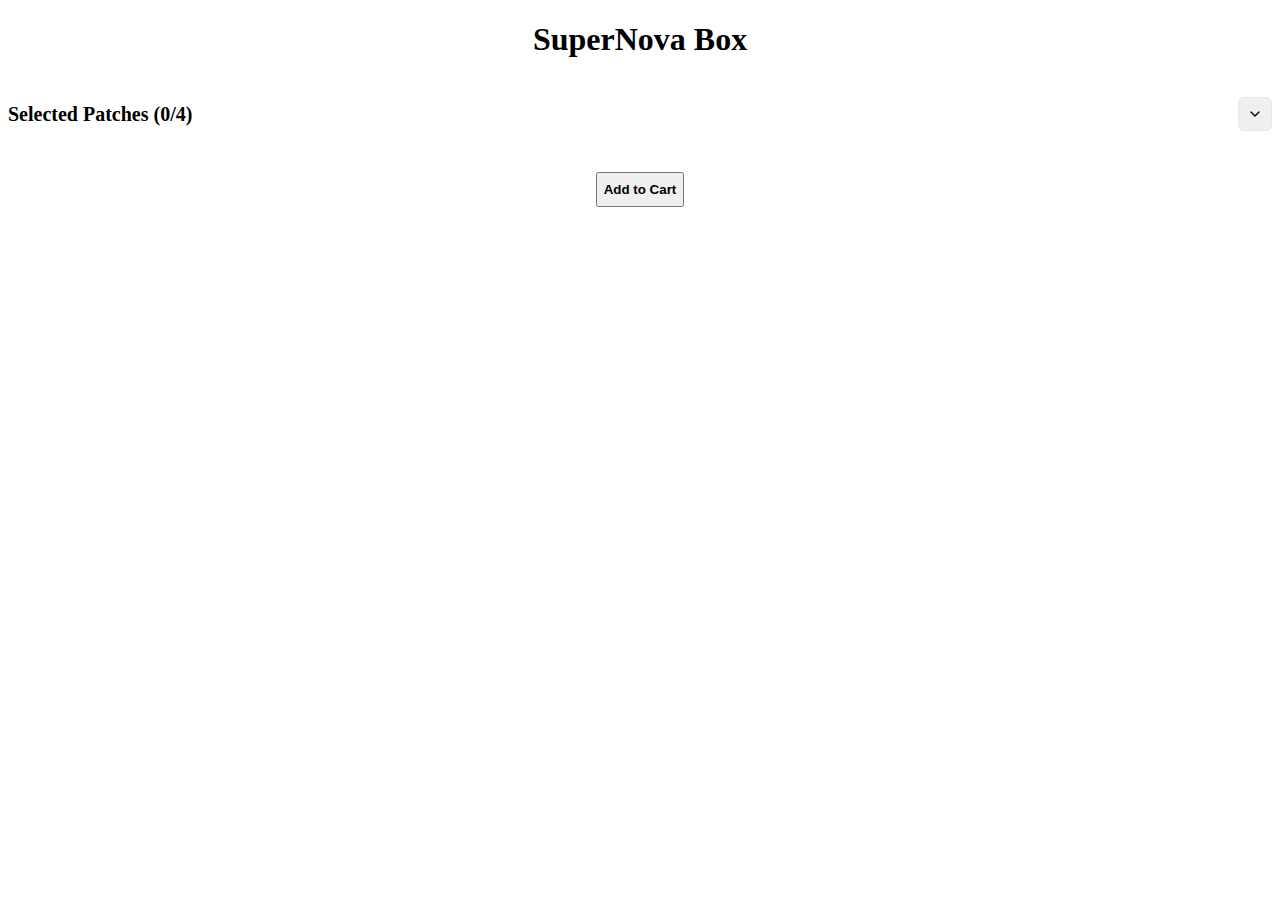
<file: src/components/SuperNovaBox/index.html>
<!DOCTYPE html>
<html lang="en">
<head>
  <meta charset="UTF-8">
  <meta name="viewport" content="width=device-width, initial-scale=1.0">
  <title>SuperNova Box</title>
  <link rel="stylesheet" href="../../index.css">
  <link rel="stylesheet" href="PatchSelector.css">
</head>
<body>
  <div class="container mx-auto px-4 py-16">
    <h1 class="text-4xl font-bold mb-8 text-center">SuperNova Box</h1>
    
    <!-- Include the PatchSelector component -->
    <div id="patch-selector-container"></div>
    
    <div class="mt-8 text-center">
      <button class="bg-primary text-black font-bold py-2 px-6 rounded-full">
        Add to Cart
      </button>
    </div>
  </div>

  <script>
    // Load the PatchSelector component
    fetch('PatchSelector.html')
      .then(response => response.text())
      .then(html => {
        const parser = new DOMParser();
        const doc = parser.parseFromString(html, 'text/html');
        const patchSelector = doc.querySelector('.patch-selector');
        document.getElementById('patch-selector-container').appendChild(patchSelector);
        
        // Load and execute the JavaScript
        const script = document.createElement('script');
        script.src = 'PatchSelector.js';
        document.body.appendChild(script);
      });
  </script>
</body>
</html>
</file>
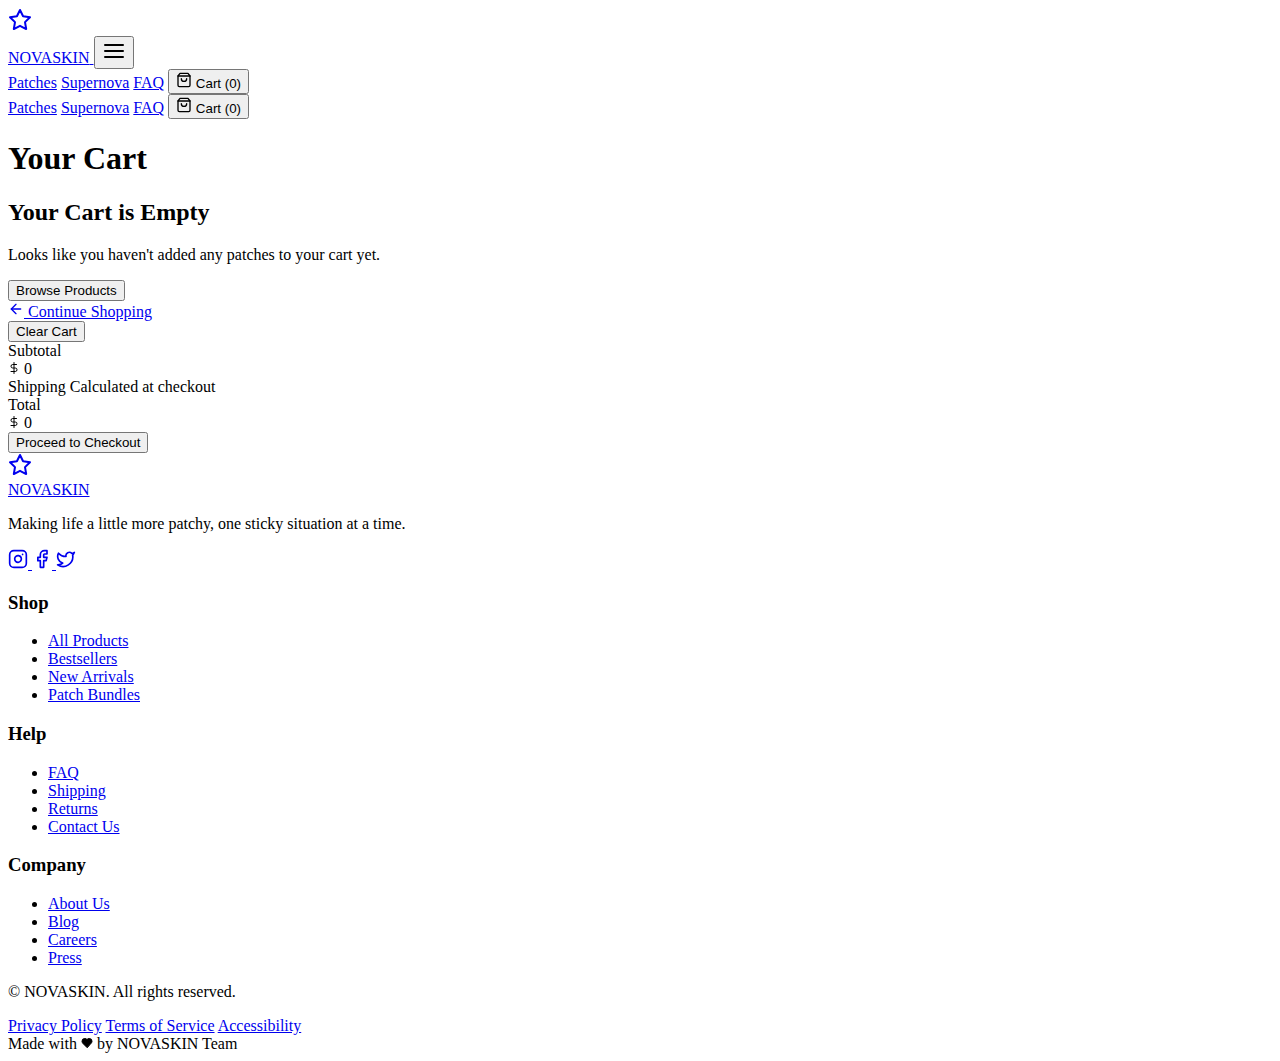
<file: cart.html>
<!DOCTYPE html>
<html lang="en">
<head>
  <meta charset="UTF-8">
  <meta name="viewport" content="width=device-width, initial-scale=1.0">
  <title>Cart - NOVASKIN</title>
  <link rel="stylesheet" href="src/index.css">
  <script src="https://cdn.gpteng.co/gptengineer.js" type="module"></script>
</head>
<body>
  <div id="app">
    <!-- Navbar -->
    <div id="navbar-container"></div>
    
    <!-- Main Content -->
    <div class="pt-24 pb-16">
      <div class="container mx-auto px-4 max-w-4xl">
        <div id="cart-content">
          <!-- Cart content will be dynamically loaded here -->
          <h1 class="text-3xl font-bold mb-8">Your Cart</h1>
          
          <div id="empty-cart" class="text-center py-16 hidden">
            <h2 class="text-2xl font-bold mb-4">Your Cart is Empty</h2>
            <p class="text-gray-600 mb-8">Looks like you haven't added any patches to your cart yet.</p>
            <a href="/products.html">
              <button class="rounded-full py-2 px-6 bg-primary text-black hover:bg-primary/90">
                Browse Products
              </button>
            </a>
          </div>
          
          <div id="cart-items-container">
            <div class="flex items-center mb-8">
              <a href="/products.html" class="flex items-center text-gray-600 hover:text-primary">
                <svg xmlns="http://www.w3.org/2000/svg" width="16" height="16" viewBox="0 0 24 24" fill="none" stroke="currentColor" stroke-width="2" stroke-linecap="round" stroke-linejoin="round" class="h-4 w-4 mr-2">
                  <line x1="19" y1="12" x2="5" y2="12"></line>
                  <polyline points="12 19 5 12 12 5"></polyline>
                </svg>
                <span>Continue Shopping</span>
              </a>
            </div>
            
            <div class="bg-white rounded-lg shadow-sm overflow-hidden mb-8">
              <div class="p-6" id="cart-items-list">
                <!-- Cart items will be dynamically added here -->
              </div>
            </div>
            
            <div class="flex flex-col md:flex-row gap-8 mb-8">
              <div class="flex-1">
                <button 
                  id="clear-cart-button"
                  class="w-full rounded-full border-2 border-gray-200 py-2 px-4 hover:bg-gray-100"
                >
                  Clear Cart
                </button>
              </div>
              <div class="flex-1 bg-gray-50 p-6 rounded-lg">
                <div class="flex justify-between mb-2">
                  <span class="text-gray-600">Subtotal</span>
                  <div class="font-semibold flex items-center">
                    <svg xmlns="http://www.w3.org/2000/svg" width="12" height="12" viewBox="0 0 24 24" fill="none" stroke="currentColor" stroke-width="2" stroke-linecap="round" stroke-linejoin="round" class="h-3 w-3 mr-1">
                      <line x1="12" y1="1" x2="12" y2="23"></line>
                      <path d="M17 5H9.5a3.5 3.5 0 0 0 0 7h5a3.5 3.5 0 0 1 0 7H6"></path>
                    </svg>
                    <span id="cart-subtotal">0</span>
                  </div>
                </div>
                <div class="flex justify-between mb-4">
                  <span class="text-gray-600">Shipping</span>
                  <span class="text-gray-600">Calculated at checkout</span>
                </div>
                <div class="border-t pt-4 mb-6">
                  <div class="flex justify-between">
                    <span class="font-bold">Total</span>
                    <div class="font-bold flex items-center">
                      <svg xmlns="http://www.w3.org/2000/svg" width="12" height="12" viewBox="0 0 24 24" fill="none" stroke="currentColor" stroke-width="2" stroke-linecap="round" stroke-linejoin="round" class="h-3 w-3 mr-1">
                        <line x1="12" y1="1" x2="12" y2="23"></line>
                        <path d="M17 5H9.5a3.5 3.5 0 0 0 0 7h5a3.5 3.5 0 0 1 0 7H6"></path>
                      </svg>
                      <span id="cart-total">0</span>
                    </div>
                  </div>
                </div>
                <button class="w-full rounded-full py-2 px-4 bg-primary text-black hover:bg-primary/90">
                  Proceed to Checkout
                </button>
              </div>
            </div>
          </div>
        </div>
      </div>
    </div>
    
    <!-- Footer -->
    <div id="footer-container"></div>
  </div>

  <!-- Cart notification -->
  <div id="toast-container" class="fixed top-4 right-4 z-50"></div>

  <script>
    // Load components
    const components = [
      { id: 'navbar-container', file: 'src/components/Navbar.html' },
      { id: 'footer-container', file: 'src/components/Footer.html' }
    ];

    // Helper function to load component HTML
    async function loadComponent(component) {
      try {
        const response = await fetch(component.file);
        if (!response.ok) throw new Error(`Failed to load ${component.file}`);
        const html = await response.text();
        
        const parser = new DOMParser();
        const doc = parser.parseFromString(html, 'text/html');
        const componentEl = doc.body.firstElementChild || doc.body;
        document.getElementById(component.id).appendChild(componentEl);
        
        const jsFile = component.file.replace('.html', '.js');
        const scriptEl = document.createElement('script');
        scriptEl.src = jsFile;
        document.body.appendChild(scriptEl);
      } catch (error) {
        console.error(`Error loading component ${component.file}:`, error);
      }
    }

    // Load all components then initialize cart
    Promise.all(components.map(loadComponent))
      .then(() => {
        console.log('All components loaded');
        
        // Initialize cart if not already initialized
        if (!window.cart) {
          initializeCart();
        }
        
        // Update cart UI
        renderCart();
        
        // Add event listener to clear cart button
        const clearCartButton = document.getElementById('clear-cart-button');
        if (clearCartButton) {
          clearCartButton.addEventListener('click', function() {
            window.cart.clearCart();
            renderCart();
          });
        }
      })
      .catch(err => {
        console.error('Error loading components:', err);
      });
      
    // Function to render cart items
    function renderCart() {
      const cartItems = window.cart.items;
      const cartItemsList = document.getElementById('cart-items-list');
      const emptyCartSection = document.getElementById('empty-cart');
      const cartItemsContainer = document.getElementById('cart-items-container');
      const cartSubtotal = document.getElementById('cart-subtotal');
      const cartTotal = document.getElementById('cart-total');
      
      if (cartItems.length === 0) {
        emptyCartSection.classList.remove('hidden');
        cartItemsContainer.classList.add('hidden');
        return;
      }
      
      emptyCartSection.classList.add('hidden');
      cartItemsContainer.classList.remove('hidden');
      
      // Clear previous items
      cartItemsList.innerHTML = '';
      
      // Add each cart item
      cartItems.forEach(item => {
        const itemElement = document.createElement('div');
        itemElement.className = 'flex items-center py-4 border-b last:border-0';
        itemElement.innerHTML = `
          <div class="flex-1">
            <h3 class="font-semibold">${item.name}</h3>
            <div class="flex items-center text-sm text-gray-600">
              <svg xmlns="http://www.w3.org/2000/svg" width="12" height="12" viewBox="0 0 24 24" fill="none" stroke="currentColor" stroke-width="2" stroke-linecap="round" stroke-linejoin="round" class="h-3 w-3 mr-1">
                <line x1="12" y1="1" x2="12" y2="23"></line>
                <path d="M17 5H9.5a3.5 3.5 0 0 0 0 7h5a3.5 3.5 0 0 1 0 7H6"></path>
              </svg>
              <span>${item.price}</span>
            </div>
          </div>
          
          <div class="flex items-center gap-3">
            <button 
              class="text-gray-400 hover:text-gray-600 decrease-quantity"
              data-item-id="${item.id}"
              ${item.quantity <= 1 ? 'disabled' : ''}
            >
              <svg xmlns="http://www.w3.org/2000/svg" width="20" height="20" viewBox="0 0 24 24" fill="none" stroke="currentColor" stroke-width="2" stroke-linecap="round" stroke-linejoin="round">
                <circle cx="12" cy="12" r="10"></circle>
                <line x1="8" y1="12" x2="16" y2="12"></line>
              </svg>
            </button>
            <span class="w-8 text-center">${item.quantity}</span>
            <button 
              class="text-gray-400 hover:text-gray-600 increase-quantity"
              data-item-id="${item.id}"
            >
              <svg xmlns="http://www.w3.org/2000/svg" width="20" height="20" viewBox="0 0 24 24" fill="none" stroke="currentColor" stroke-width="2" stroke-linecap="round" stroke-linejoin="round">
                <circle cx="12" cy="12" r="10"></circle>
                <line x1="12" y1="8" x2="12" y2="16"></line>
                <line x1="8" y1="12" x2="16" y2="12"></line>
              </svg>
            </button>
          </div>
          
          <div class="ml-8 w-24 text-right font-semibold">
            <svg xmlns="http://www.w3.org/2000/svg" width="12" height="12" viewBox="0 0 24 24" fill="none" stroke="currentColor" stroke-width="2" stroke-linecap="round" stroke-linejoin="round" class="h-3 w-3 inline mr-1">
              <line x1="12" y1="1" x2="12" y2="23"></line>
              <path d="M17 5H9.5a3.5 3.5 0 0 0 0 7h5a3.5 3.5 0 0 1 0 7H6"></path>
            </svg>
            ${item.price * item.quantity}
          </div>
          
          <button 
            class="ml-4 text-gray-400 hover:text-red-500 remove-item"
            data-item-id="${item.id}"
          >
            <svg xmlns="http://www.w3.org/2000/svg" width="20" height="20" viewBox="0 0 24 24" fill="none" stroke="currentColor" stroke-width="2" stroke-linecap="round" stroke-linejoin="round">
              <path d="M3 6h18"></path>
              <path d="M19 6v14c0 1-1 2-2 2H7c-1 0-2-1-2-2V6"></path>
              <path d="M8 6V4c0-1 1-2 2-2h4c1 0 2 1 2 2v2"></path>
              <line x1="10" y1="11" x2="10" y2="17"></line>
              <line x1="14" y1="11" x2="14" y2="17"></line>
            </svg>
          </button>
        `;
        
        cartItemsList.appendChild(itemElement);
      });
      
      // Update totals
      cartSubtotal.textContent = window.cart.getTotalPrice();
      cartTotal.textContent = window.cart.getTotalPrice();
      
      // Add event listeners
      document.querySelectorAll('.decrease-quantity').forEach(button => {
        button.addEventListener('click', function() {
          const itemId = parseInt(this.getAttribute('data-item-id'));
          const item = window.cart.items.find(item => item.id === itemId);
          if (item && item.quantity > 1) {
            window.cart.updateQuantity(itemId, item.quantity - 1);
            renderCart();
          }
        });
      });
      
      document.querySelectorAll('.increase-quantity').forEach(button => {
        button.addEventListener('click', function() {
          const itemId = parseInt(this.getAttribute('data-item-id'));
          const item = window.cart.items.find(item => item.id === itemId);
          if (item) {
            window.cart.updateQuantity(itemId, item.quantity + 1);
            renderCart();
          }
        });
      });
      
      document.querySelectorAll('.remove-item').forEach(button => {
        button.addEventListener('click', function() {
          const itemId = parseInt(this.getAttribute('data-item-id'));
          window.cart.removeFromCart(itemId);
          renderCart();
        });
      });
    }

    // Load cart functionality
    function initializeCart() {
      // Create a simple cart system
      window.cart = {
        items: JSON.parse(localStorage.getItem('cart') || '[]'),
        
        addToCart: function(product) {
          const existingItem = this.items.find(item => item.id === product.id);
          
          if (existingItem) {
            existingItem.quantity += 1;
            this.showToast(`${product.name} quantity updated in your cart.`);
          } else {
            this.items.push({ ...product, quantity: 1 });
            this.showToast(`${product.name} added to your cart.`);
          }
          
          this.saveCart();
          this.updateCartCount();
        },
        
        removeFromCart: function(id) {
          const itemToRemove = this.items.find(item => item.id === id);
          if (itemToRemove) {
            this.items = this.items.filter(item => item.id !== id);
            this.showToast(`${itemToRemove.name} removed from your cart.`);
            this.saveCart();
            this.updateCartCount();
          }
        },
        
        updateQuantity: function(id, quantity) {
          if (quantity < 1) return;
          
          const item = this.items.find(item => item.id === id);
          if (item) {
            item.quantity = quantity;
            this.saveCart();
            this.updateCartCount();
          }
        },
        
        clearCart: function() {
          this.items = [];
          this.showToast('All items have been removed from your cart.');
          this.saveCart();
          this.updateCartCount();
        },
        
        getTotalItems: function() {
          return this.items.reduce((sum, item) => sum + item.quantity, 0);
        },
        
        getTotalPrice: function() {
          return this.items.reduce((sum, item) => sum + item.price * item.quantity, 0);
        },
        
        saveCart: function() {
          localStorage.setItem('cart', JSON.stringify(this.items));
        },
        
        updateCartCount: function() {
          // Update all cart count elements
          const cartCountElements = document.querySelectorAll('.cart-count');
          const totalItems = this.getTotalItems();
          
          cartCountElements.forEach(el => {
            el.textContent = totalItems;
          });
        },
        
        showToast: function(message) {
          const toastContainer = document.getElementById('toast-container');
          const toast = document.createElement('div');
          toast.className = 'bg-white shadow-lg rounded-lg p-4 mb-3 flex items-center transition-opacity duration-500';
          toast.innerHTML = `
            <div class="mr-2 text-primary">
              <svg xmlns="http://www.w3.org/2000/svg" width="20" height="20" viewBox="0 0 24 24" fill="none" stroke="currentColor" stroke-width="2" stroke-linecap="round" stroke-linejoin="round">
                <path d="M20 6L9 17l-5-5"/>
              </svg>
            </div>
            <div>${message}</div>
          `;
          
          toastContainer.appendChild(toast);
          
          // Remove toast after 3 seconds
          setTimeout(() => {
            toast.style.opacity = '0';
            setTimeout(() => {
              toastContainer.removeChild(toast);
            }, 500);
          }, 3000);
        }
      };
      
      // Initialize cart count
      window.cart.updateCartCount();
    }
  </script>
</body>
</html>
</file>
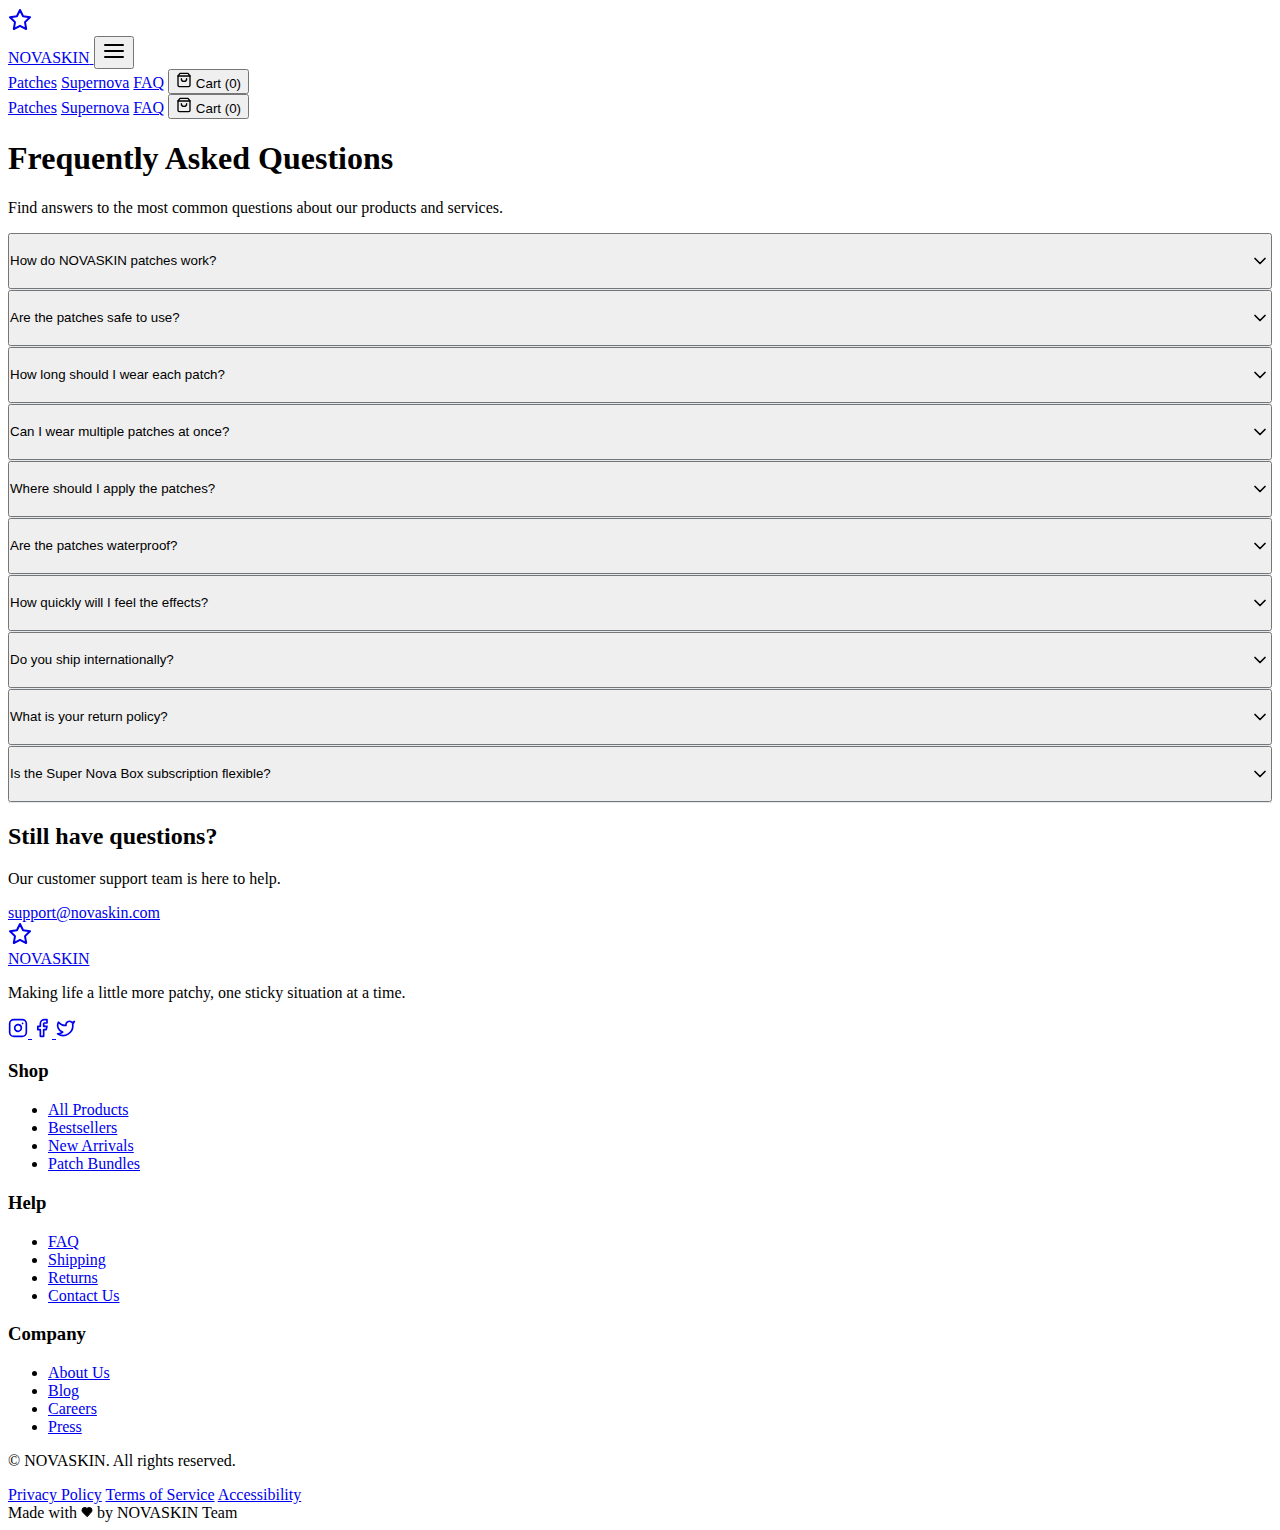
<file: faq.html>
<!DOCTYPE html>
<html lang="en">
<head>
  <meta charset="UTF-8">
  <meta name="viewport" content="width=device-width, initial-scale=1.0">
  <title>FAQ - NOVASKIN</title>
  <link rel="stylesheet" href="src/index.css">
  <script src="https://cdn.gpteng.co/gptengineer.js" type="module"></script>
  <style>
    .accordion-item {
      border-bottom: 1px solid #e2e8f0;
    }
    .accordion-trigger {
      width: 100%;
      text-align: left;
      padding: 1rem 0;
      cursor: pointer;
      display: flex;
      justify-content: space-between;
      align-items: center;
    }
    .accordion-content {
      padding-bottom: 1.5rem;
      display: none;
    }
    .accordion-content.active {
      display: block;
    }
    .accordion-icon {
      transition: transform 0.2s;
    }
    .accordion-icon.active {
      transform: rotate(180deg);
    }
  </style>
</head>
<body>
  <div id="app">
    <!-- Navbar -->
    <div id="navbar-container"></div>
    
    <!-- Main Content -->
    <div class="pt-24 pb-16">
      <div class="container mx-auto px-4">
        <div class="max-w-3xl mx-auto">
          <div class="text-center mb-12">
            <h1 class="text-4xl font-bold mb-4">Frequently Asked Questions</h1>
            <p class="text-lg text-gray-600">
              Find answers to the most common questions about our products and services.
            </p>
          </div>

          <div class="w-full" id="faq-accordion">
            <!-- FAQ items will be dynamically generated -->
          </div>

          <div class="mt-12 p-6 bg-gray-50 rounded-lg text-center">
            <h2 class="text-xl font-bold mb-2">Still have questions?</h2>
            <p class="text-gray-600 mb-4">Our customer support team is here to help.</p>
            <a 
              href="mailto:support@novaskin.com" 
              class="text-primary hover:text-primary/80 font-medium"
            >
              support@novaskin.com
            </a>
          </div>
        </div>
      </div>
    </div>
    
    <!-- Footer -->
    <div id="footer-container"></div>
  </div>

  <!-- Cart notification -->
  <div id="toast-container" class="fixed top-4 right-4 z-50"></div>

  <script>
    // FAQ data
    const faqItems = [
      {
        question: "How do NOVASKIN patches work?",
        answer: "Our patches work through transdermal delivery, which means the active ingredients are absorbed through your skin and into your bloodstream. This provides a steady, consistent release of the active ingredients over several hours, unlike pills or drinks that have sharp peaks and drops in effectiveness."
      },
      {
        question: "Are the patches safe to use?",
        answer: "Yes, our patches are thoroughly tested and made from high-quality, hypoallergenic materials. The ingredients we use are carefully selected and tested for safety and efficacy. However, if you have sensitive skin or specific allergies, we recommend checking the ingredients list or consulting with a healthcare professional."
      },
      {
        question: "How long should I wear each patch?",
        answer: "Most of our patches are designed to be worn for 8-12 hours, depending on the specific product. Each product package includes detailed instructions for optimal use. Generally, we recommend applying patches to clean, dry skin and removing them after the recommended time period."
      },
      {
        question: "Can I wear multiple patches at once?",
        answer: "Yes, our patches can be worn simultaneously, but we recommend not wearing more than two different types at once. Also, be mindful of the total amount of active ingredients you're absorbing and follow the recommended usage instructions for each patch."
      },
      {
        question: "Where should I apply the patches?",
        answer: "Our patches can be applied to most areas with thin skin where blood vessels are close to the surface, such as the inside of your wrist, upper arm, or behind the ear. Detailed application instructions are included with each product."
      },
      {
        question: "Are the patches waterproof?",
        answer: "Our patches are water-resistant but not completely waterproof. They can withstand light exposure to water, such as washing hands or a quick shower, but prolonged exposure to water may reduce their effectiveness."
      },
      {
        question: "How quickly will I feel the effects?",
        answer: "The onset of effects varies by product and individual. Some users report feeling effects within 30 minutes, while others may take longer. Consistent use over time typically yields the best results."
      },
      {
        question: "Do you ship internationally?",
        answer: "Yes, we ship to most countries worldwide. Shipping times and fees vary depending on location. You can calculate shipping costs at checkout before finalizing your purchase."
      },
      {
        question: "What is your return policy?",
        answer: "We offer a 30-day satisfaction guarantee. If you're not happy with your purchase for any reason, please contact our customer service team, and we'll help you with a replacement or refund."
      },
      {
        question: "Is the Super Nova Box subscription flexible?",
        answer: "Absolutely! You can customize your box contents each month, skip a delivery, or cancel your subscription at any time. Changes to your next box must be made at least 5 days before your scheduled billing date."
      }
    ];

    // Load components
    const components = [
      { id: 'navbar-container', file: 'src/components/Navbar.html' },
      { id: 'footer-container', file: 'src/components/Footer.html' }
    ];

    // Helper function to load component HTML
    async function loadComponent(component) {
      try {
        const response = await fetch(component.file);
        if (!response.ok) throw new Error(`Failed to load ${component.file}`);
        const html = await response.text();
        
        const parser = new DOMParser();
        const doc = parser.parseFromString(html, 'text/html');
        const componentEl = doc.body.firstElementChild || doc.body;
        document.getElementById(component.id).appendChild(componentEl);
        
        const jsFile = component.file.replace('.html', '.js');
        const scriptEl = document.createElement('script');
        scriptEl.src = jsFile;
        document.body.appendChild(scriptEl);
      } catch (error) {
        console.error(`Error loading component ${component.file}:`, error);
      }
    }

    // Load all components
    Promise.all(components.map(loadComponent))
      .then(() => {
        console.log('All components loaded');
        
        // Initialize FAQ accordion
        initFaqAccordion();
        
        // Initialize cart if not already initialized
        if (!window.cart) {
          // Cart initialization code
          // ... (same as in index.html)
        }
      })
      .catch(err => {
        console.error('Error loading components:', err);
      });
      
    // Initialize FAQ accordion
    function initFaqAccordion() {
      const accordionContainer = document.getElementById('faq-accordion');
      
      faqItems.forEach((item, index) => {
        const accordionItem = document.createElement('div');
        accordionItem.className = 'accordion-item';
        accordionItem.innerHTML = `
          <button class="accordion-trigger text-lg font-medium py-4" data-index="${index}">
            ${item.question}
            <svg xmlns="http://www.w3.org/2000/svg" width="20" height="20" viewBox="0 0 24 24" fill="none" stroke="currentColor" stroke-width="2" stroke-linecap="round" stroke-linejoin="round" class="accordion-icon">
              <path d="m6 9 6 6 6-6"/>
            </svg>
          </button>
          <div class="accordion-content text-gray-600 pb-4">
            ${item.answer}
          </div>
        `;
        
        accordionContainer.appendChild(accordionItem);
      });
      
      // Add click event listeners to accordion triggers
      document.querySelectorAll('.accordion-trigger').forEach(trigger => {
        trigger.addEventListener('click', function() {
          const content = this.nextElementSibling;
          const icon = this.querySelector('.accordion-icon');
          
          // Toggle active class on content
          content.classList.toggle('active');
          
          // Toggle active class on icon
          icon.classList.toggle('active');
        });
      });
    }
  </script>
</body>
</html>
</file>
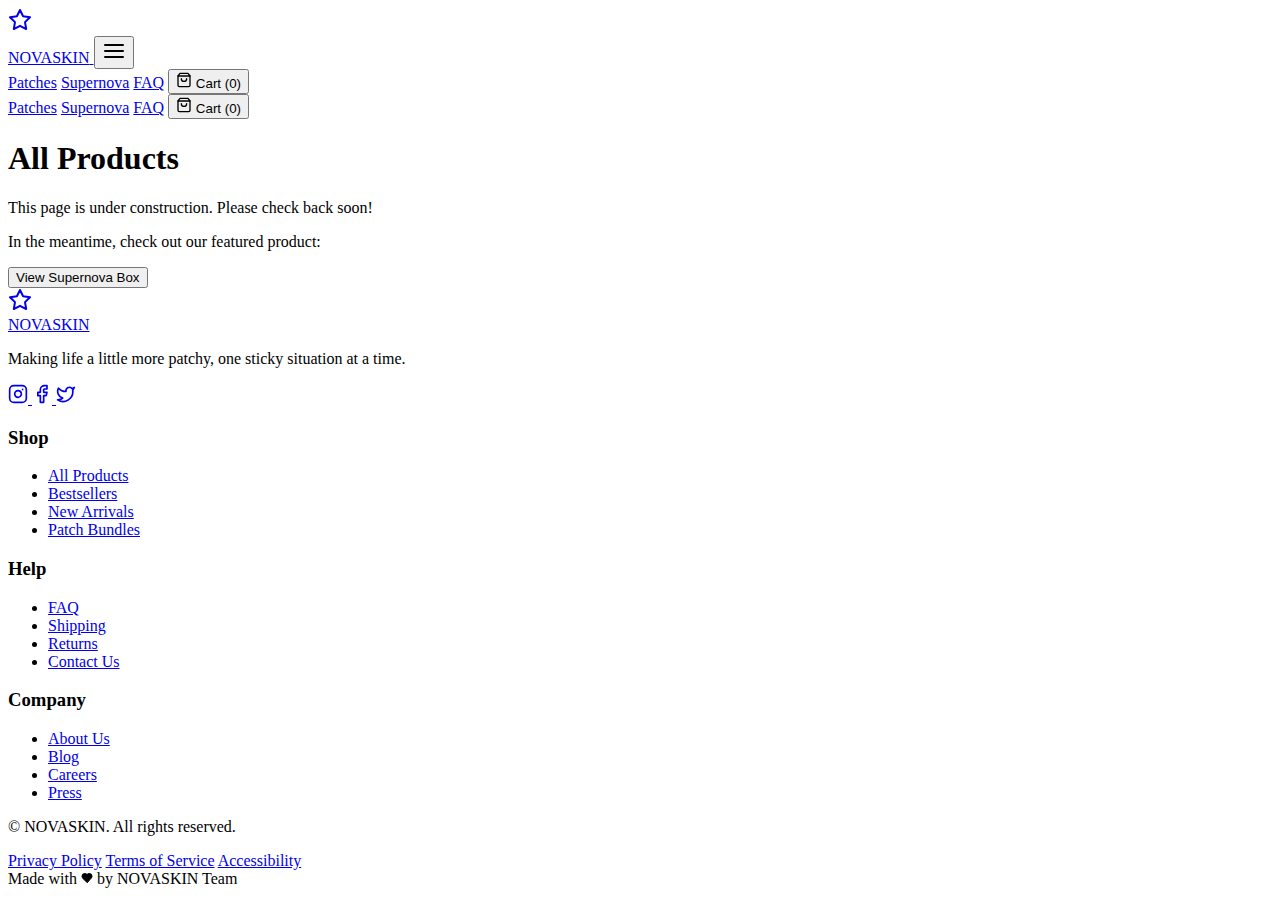
<file: products.html>
<!DOCTYPE html>
<html lang="en">
<head>
  <meta charset="UTF-8">
  <meta name="viewport" content="width=device-width, initial-scale=1.0">
  <title>Products - NOVASKIN</title>
  <link rel="stylesheet" href="src/index.css">
  <script src="https://cdn.gpteng.co/gptengineer.js" type="module"></script>
</head>
<body>
  <div id="app">
    <!-- Navbar -->
    <div id="navbar-container"></div>
    
    <!-- Main Content -->
    <div class="pt-24 pb-16">
      <div class="container mx-auto px-4 max-w-6xl">
        <h1 class="text-4xl font-bold mb-8">All Products</h1>
        
        <div class="bg-white p-8 rounded-lg text-center mb-12">
          <p class="text-2xl">This page is under construction. Please check back soon!</p>
          <p class="mt-4">In the meantime, check out our featured product:</p>
          <a href="/super-nova-box.html" class="inline-block mt-4">
            <button class="rounded-full py-2 px-6 bg-primary text-black hover:bg-primary/90">
              View Supernova Box
            </button>
          </a>
        </div>
      </div>
    </div>
    
    <!-- Footer -->
    <div id="footer-container"></div>
  </div>

  <!-- Cart notification -->
  <div id="toast-container" class="fixed top-4 right-4 z-50"></div>

  <script>
    // Load components
    const components = [
      { id: 'navbar-container', file: 'src/components/Navbar.html' },
      { id: 'footer-container', file: 'src/components/Footer.html' }
    ];

    // Helper function to load component HTML
    async function loadComponent(component) {
      try {
        const response = await fetch(component.file);
        if (!response.ok) throw new Error(`Failed to load ${component.file}`);
        const html = await response.text();
        
        const parser = new DOMParser();
        const doc = parser.parseFromString(html, 'text/html');
        const componentEl = doc.body.firstElementChild || doc.body;
        document.getElementById(component.id).appendChild(componentEl);
        
        const jsFile = component.file.replace('.html', '.js');
        const scriptEl = document.createElement('script');
        scriptEl.src = jsFile;
        document.body.appendChild(scriptEl);
      } catch (error) {
        console.error(`Error loading component ${component.file}:`, error);
      }
    }

    // Load all components
    Promise.all(components.map(loadComponent))
      .then(() => {
        console.log('All components loaded');
        
        // Initialize cart if not already initialized
        if (!window.cart) {
          // Cart initialization code
          // ... (same as in index.html)
        }
      })
      .catch(err => {
        console.error('Error loading components:', err);
      });
  </script>
</body>
</html>
</file>
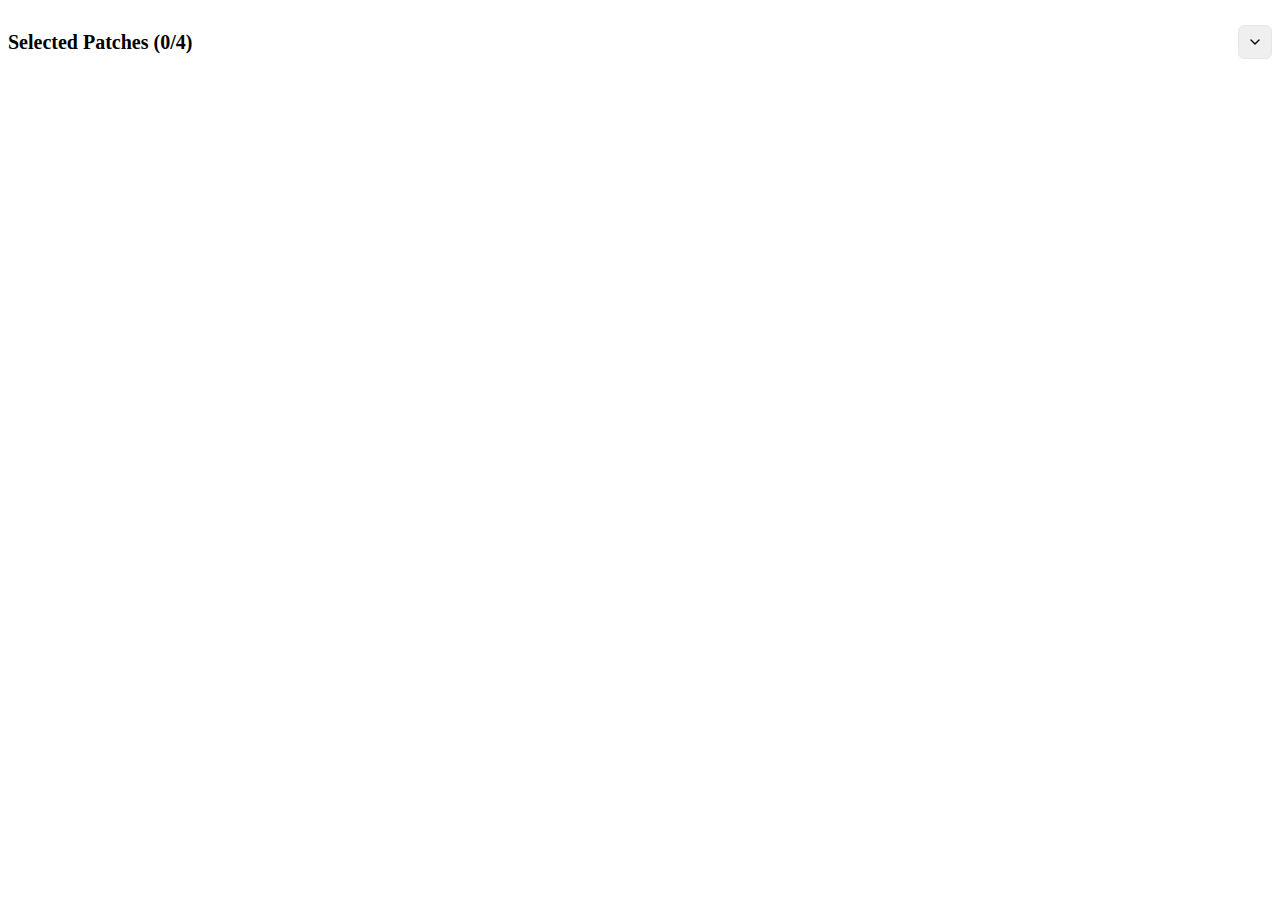
<file: src/components/SuperNovaBox/PatchSelector.html>
<!DOCTYPE html>
<html lang="en">
<head>
  <meta charset="UTF-8">
  <meta name="viewport" content="width=device-width, initial-scale=1.0">
  <title>Patch Selector</title>
  <link rel="stylesheet" href="PatchSelector.css">
</head>
<body>
  <div class="patch-selector mb-6">
    <div class="w-full space-y-2">
      <div class="flex items-center justify-between">
        <h3 class="text-xl font-bold">Selected Patches (<span id="selected-count">0</span>/4)</h3>
        <button 
          class="rounded-md border p-2 hover:bg-gray-100" 
          id="toggle-patch-selector"
          aria-label="Toggle patch selector"
        >
          <div class="h-4 w-4 transition-transform" id="toggle-icon">
            <svg xmlns="http://www.w3.org/2000/svg" width="16" height="16" viewBox="0 0 24 24" fill="none" stroke="currentColor" stroke-width="2" stroke-linecap="round" stroke-linejoin="round">
              <path d="m6 9 6 6 6-6"/>
            </svg>
          </div>
        </button>
      </div>
      
      <div id="patch-selector-content" class="hidden">
        <div class="bg-gray-50 p-4 rounded-lg mt-2">
          <div class="grid grid-cols-1 md:grid-cols-2 gap-3 mb-4" id="selected-patches-container">
            <!-- Selected patches will be dynamically inserted here -->
            <p class="text-gray-500 text-center py-2 col-span-2" id="no-patches-message">No patches selected. Please select at least 1 patch.</p>
          </div>
          
          <h4 class="font-semibold mb-2">Add Patches:</h4>
          <div class="grid grid-cols-1 md:grid-cols-2 gap-3" id="available-patches-container">
            <!-- Available patches will be dynamically inserted here -->
          </div>
        </div>
      </div>
    </div>
  </div>

  <script src="PatchSelector.js"></script>
</body>
</html>
</file>
<file: src/index.css>
@tailwind base;
@tailwind components;
@tailwind utilities;

@import url('https://fonts.googleapis.com/css2?family=Nunito:wght@400;500;600;700;800&display=swap');

@layer base {
  :root {
    --background: 0 0% 100%;
    --foreground: 222.2 84% 4.9%;

    --card: 0 0% 100%;
    --card-foreground: 222.2 84% 4.9%;

    --popover: 0 0% 100%;
    --popover-foreground: 222.2 84% 4.9%;

    --primary: 48 100% 50%;
    --primary-foreground: 240 5.9% 10%;

    --secondary: 169 100% 42%;
    --secondary-foreground: 222.2 47.4% 11.2%;

    --muted: 210 40% 96.1%;
    --muted-foreground: 215.4 16.3% 46.9%;

    --accent: 346 89% 64%;
    --accent-foreground: 222.2 47.4% 11.2%;

    --destructive: 0 84.2% 60.2%;
    --destructive-foreground: 210 40% 98%;

    --border: 214.3 31.8% 91.4%;
    --input: 214.3 31.8% 91.4%;
    --ring: 222.2 84% 4.9%;

    --radius: 1rem;

    --sidebar-background: 0 0% 98%;
    --sidebar-foreground: 240 5.3% 26.1%;
    --sidebar-primary: 240 5.9% 10%;
    --sidebar-primary-foreground: 0 0% 98%;
    --sidebar-accent: 240 4.8% 95.9%;
    --sidebar-accent-foreground: 240 5.9% 10%;
    --sidebar-border: 220 13% 91%;
    --sidebar-ring: 217.2 91.2% 59.8%;
  }

  .dark {
    --background: 222.2 84% 4.9%;
    --foreground: 210 40% 98%;

    --card: 222.2 84% 4.9%;
    --card-foreground: 210 40% 98%;

    --popover: 222.2 84% 4.9%;
    --popover-foreground: 210 40% 98%;

    --primary: 252 94% 67%;
    --primary-foreground: 222.2 47.4% 11.2%;

    --secondary: 169 100% 42%;
    --secondary-foreground: 210 40% 98%;

    --muted: 217.2 32.6% 17.5%;
    --muted-foreground: 215 20.2% 65.1%;

    --accent: 346 89% 64%;
    --accent-foreground: 210 40% 98%;

    --destructive: 0 62.8% 30.6%;
    --destructive-foreground: 210 40% 98%;

    --border: 217.2 32.6% 17.5%;
    --input: 217.2 32.6% 17.5%;
    --ring: 212.7 26.8% 83.9%;
    
    --sidebar-background: 240 5.9% 10%;
    --sidebar-foreground: 240 4.8% 95.9%;
    --sidebar-primary: 224.3 76.3% 48%;
    --sidebar-primary-foreground: 0 0% 100%;
    --sidebar-accent: 240 3.7% 15.9%;
    --sidebar-accent-foreground: 240 4.8% 95.9%;
    --sidebar-border: 240 3.7% 15.9%;
    --sidebar-ring: 217.2 91.2% 59.8%;
  }
}

@layer base {
  * {
    @apply border-border;
  }

  body {
    @apply bg-background text-foreground font-nunito;
    font-feature-settings: "rlig" 1, "calt" 1;
  }
  
  @keyframes float {
    0%, 100% {
      transform: translateY(0);
    }
    50% {
      transform: translateY(-10px);
    }
  }
  
  @keyframes bounce {
    0%, 100% {
      transform: translateY(0);
    }
    50% {
      transform: translateY(-15px);
    }
  }
  
  @keyframes wiggle {
    0%, 100% {
      transform: rotate(-3deg);
    }
    50% {
      transform: rotate(3deg);
    }
  }
  
  @keyframes pulse {
    0%, 100% {
      transform: scale(1);
    }
    50% {
      transform: scale(1.05);
    }
  }
  
  .float {
    animation: float 3s ease-in-out infinite;
  }
  
  .bounce {
    animation: bounce 2s ease-in-out infinite;
  }
  
  .wiggle {
    animation: wiggle 2s ease-in-out infinite;
  }
  
  .pulse {
    animation: pulse 2s ease-in-out infinite;
  }
  
  .bg-quirky-gradient {
    background: #FEF9E7;
  }
  
  .bg-quirky-gradient-2 {
    background: #FEF7CD;
  }
}

.font-nunito {
  font-family: 'Nunito', sans-serif;
}

.rounded-supernova {
  border-radius: 50%;
}

.bg-supernova {
  background-color: #FFD700;
}
</file>
<file: src/components/SuperNovaBox/PatchSelector.css>
/* Base Tailwind classes represented as regular CSS */

.mb-6 {
  margin-bottom: 1.5rem;
}

.w-full {
  width: 100%;
}

.space-y-2 > * + * {
  margin-top: 0.5rem;
}

.flex {
  display: flex;
}

.items-center {
  align-items: center;
}

.justify-between {
  justify-content: space-between;
}

.text-xl {
  font-size: 1.25rem;
  line-height: 1.75rem;
}

.font-bold {
  font-weight: 700;
}

.rounded-md {
  border-radius: 0.375rem;
}

.border {
  border-width: 1px;
  border-style: solid;
  border-color: #e5e7eb;
}

.p-2 {
  padding: 0.5rem;
}

.hover\:bg-gray-100:hover {
  background-color: #f3f4f6;
}

.h-4 {
  height: 1rem;
}

.w-4 {
  width: 1rem;
}

.transition-transform {
  transition-property: transform;
  transition-timing-function: cubic-bezier(0.4, 0, 0.2, 1);
  transition-duration: 150ms;
}

.transform.rotate-180 {
  transform: rotate(180deg);
}

.hidden {
  display: none;
}

.bg-gray-50 {
  background-color: #f9fafb;
}

.p-4 {
  padding: 1rem;
}

.rounded-lg {
  border-radius: 0.5rem;
}

.mt-2 {
  margin-top: 0.5rem;
}

.grid {
  display: grid;
}

.grid-cols-1 {
  grid-template-columns: repeat(1, minmax(0, 1fr));
}

.gap-3 {
  gap: 0.75rem;
}

.mb-4 {
  margin-bottom: 1rem;
}

.text-gray-500 {
  color: #6b7280;
}

.text-center {
  text-align: center;
}

.py-2 {
  padding-top: 0.5rem;
  padding-bottom: 0.5rem;
}

.col-span-2 {
  grid-column: span 2 / span 2;
}

.font-semibold {
  font-weight: 600;
}

.mb-2 {
  margin-bottom: 0.5rem;
}

.p-3 {
  padding: 0.75rem;
}

.bg-white {
  background-color: #ffffff;
}

.gap-3 {
  gap: 0.75rem;
}

.flex-shrink-0 {
  flex-shrink: 0;
}

.flex-grow {
  flex-grow: 1;
}

.text-sm {
  font-size: 0.875rem;
  line-height: 1.25rem;
}

.text-gray-600 {
  color: #4b5563;
}

.text-gray-500 {
  color: #6b7280;
}

.hover\:text-red-500:hover {
  color: #ef4444;
}

.cursor-pointer {
  cursor: pointer;
}

.transition-all {
  transition-property: all;
  transition-timing-function: cubic-bezier(0.4, 0, 0.2, 1);
  transition-duration: 200ms;
}

.hover\:border-primary:hover {
  border-color: hsl(var(--primary));
}

.hover\:bg-primary\/5:hover {
  background-color: hsla(var(--primary) / 0.05);
}

@media (min-width: 768px) {
  .md\:grid-cols-2 {
    grid-template-columns: repeat(2, minmax(0, 1fr));
  }
}
</file>
